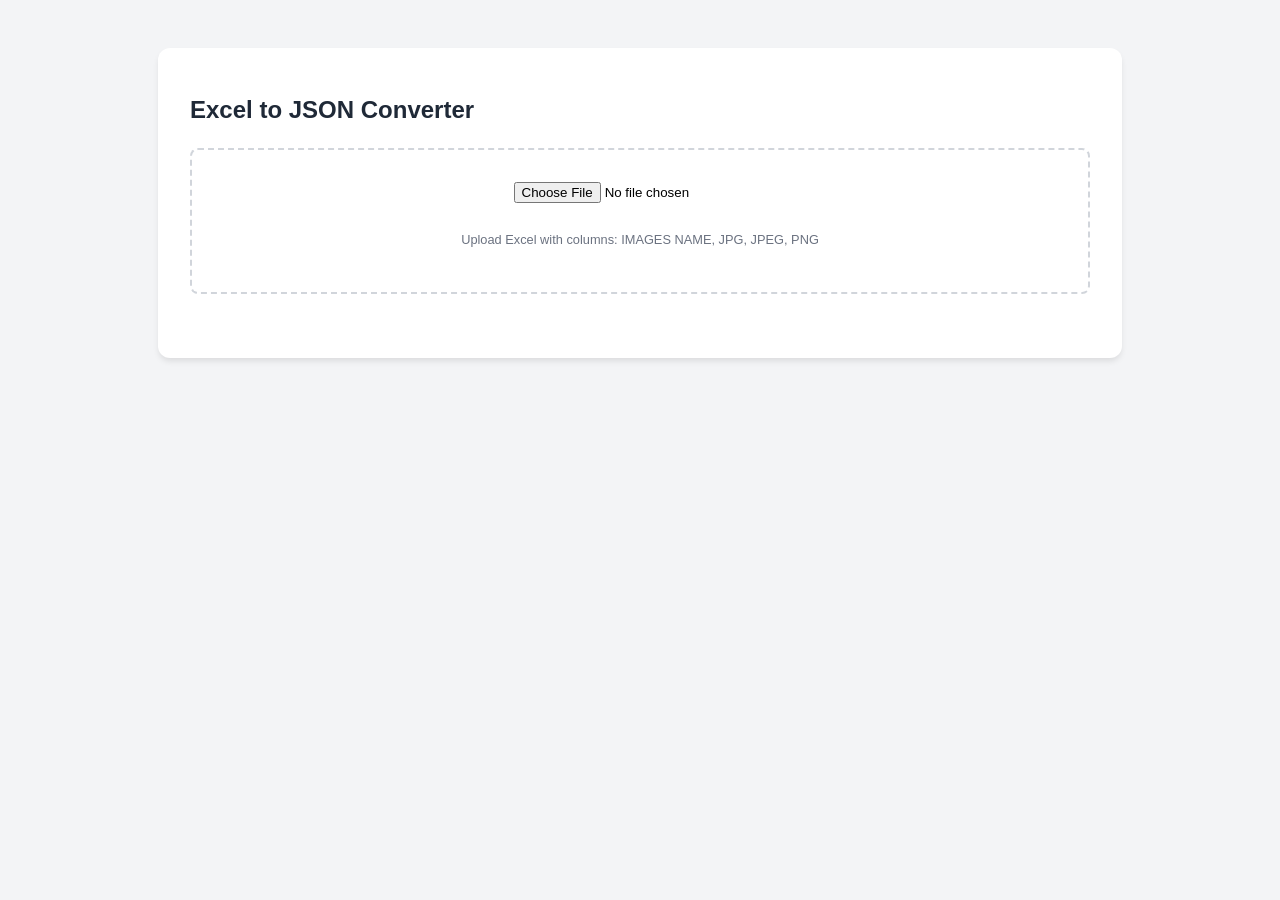
<file: ss.html>
<!-- # Excel to Image JSON Converter (Updated)

```html -->
<!DOCTYPE html>
<html lang="en">
<head>
    <meta charset="UTF-8">
    <meta name="viewport" content="width=device-width, initial-scale=1.0">
    <title>Excel to Image JSON Converter</title>

    <!-- SheetJS Library -->
    <script src="https://cdn.sheetjs.com/xlsx-0.20.1/package/dist/xlsx.full.min.js"></script>

    <style>
        :root {
            --primary: #2563eb;
            --success: #059669;
            --dark: #1f2937;
        }

        body {
            font-family: -apple-system, BlinkMacSystemFont, "Segoe UI", Roboto, sans-serif;
            background-color: #f3f4f6;
            display: flex;
            justify-content: center;
            padding: 40px 20px;
        }

        .container {
            background: white;
            padding: 2rem;
            border-radius: 12px;
            box-shadow: 0 4px 6px -1px rgba(0, 0, 0, 0.1);
            width: 100%;
            max-width: 900px;
        }

        h1 {
            color: var(--dark);
            font-size: 1.5rem;
            margin-bottom: 1.5rem;
        }

        .upload-section {
            border: 2px dashed #d1d5db;
            padding: 2rem;
            text-align: center;
            border-radius: 8px;
            margin-bottom: 1.5rem;
            transition: border-color 0.3s;
        }

        .upload-section:hover {
            border-color: var(--primary);
        }

        #fileInput {
            margin-bottom: 1rem;
        }

        .controls {
            display: flex;
            justify-content: space-between;
            align-items: center;
            margin-bottom: 0.5rem;
        }

        button {
            background: var(--success);
            color: white;
            border: none;
            padding: 8px 16px;
            border-radius: 6px;
            cursor: pointer;
            font-weight: 600;
            display: none;
        }

        button:active {
            transform: scale(0.98);
        }

        pre {
            background: #111827;
            color: #10b981;
            padding: 1.5rem;
            border-radius: 8px;
            overflow-x: auto;
            max-height: 500px;
            font-size: 0.875rem;
            display: none;
        }
    </style>
</head>
<body>

<div class="container">
    <h1>Excel to JSON Converter</h1>

    <div class="upload-section">
        <input type="file" id="fileInput" accept=".xlsx, .xls" />
        <p style="color: #6b7280; font-size: 0.8rem;">
            Upload Excel with columns: IMAGES NAME, JPG, JPEG, PNG
        </p>
    </div>

    <div class="controls">
        <span id="status" style="font-size: 0.9rem; font-weight: bold;"></span>
        <button id="copyBtn" onclick="copyJson()">Copy JSON</button>
    </div>

    <pre id="jsonOutput"></pre>
</div>

<script>
    const fileInput = document.getElementById('fileInput');
    const jsonOutput = document.getElementById('jsonOutput');
    const copyBtn = document.getElementById('copyBtn');
    const status = document.getElementById('status');

    // Base GitHub Image URL
    const BASE_URL = "https://raw.githubusercontent.com/7ravichandran96/anvaya/refs/heads/main/images/";

    // Replace spaces with %20
    function encodeFileName(fileName) {
        if (!fileName) return null;
        return fileName.toString().trim().replace(/ /g, '%20');
    }

    fileInput.addEventListener('change', function(e) {
        const file = e.target.files[0];
        if (!file) return;

        const reader = new FileReader();

        reader.onload = function(e) {
            try {
                const data = new Uint8Array(e.target.result);
                const workbook = XLSX.read(data, { type: 'array' });

                // First sheet
                const firstSheetName = workbook.SheetNames[0];
                const worksheet = workbook.Sheets[firstSheetName];

                // Convert sheet to JSON
                const rawData = XLSX.utils.sheet_to_json(worksheet);

                // Format JSON
                const formattedData = rawData.map((row, index) => {

                    const jpg = encodeFileName(row['JPG'] || row['jpg']);
                    const jpeg = encodeFileName(row['JPEG'] || row['jpeg']);
                    const png = encodeFileName(row['PNG'] || row['png']);

                    // Select first available image for link
                    const imageFile = jpg || jpeg || png || '';

                    return {
                        image_name: row['IMAGES NAME'] || index + 1,
                        extensions: {
                            jpg: jpg || null,
                            jpeg: jpeg || null,
                            png: png || null
                        },
                        link: imageFile ? BASE_URL + imageFile : ""
                    };
                });

                // Show JSON
                const jsonString = JSON.stringify(formattedData, null, 4);

                jsonOutput.textContent = jsonString;
                jsonOutput.style.display = 'block';

                copyBtn.style.display = 'block';

                status.innerText = 'File processed successfully!';
                status.style.color = 'var(--success)';

            } catch (error) {
                console.error(error);
                status.innerText = 'Error processing file.';
                status.style.color = 'red';
            }
        };

        reader.readAsArrayBuffer(file);
    });

    function copyJson() {
        const text = jsonOutput.textContent;

        navigator.clipboard.writeText(text).then(() => {
            const originalBtnText = copyBtn.innerText;

            copyBtn.innerText = 'Copied!';
            copyBtn.style.background = '#064e3b';

            setTimeout(() => {
                copyBtn.innerText = originalBtnText;
                copyBtn.style.background = 'var(--success)';
            }, 2000);
        });
    }
</script>

</body>
</html>
<!-- ```

## Example Output

```json
[
    {
        "image_name": 1,
        "extensions": {
            "jpg": "1.JPG",
            "jpeg": null,
            "png": null
        },
        "link": "https://raw.githubusercontent.com/7ravichandran96/anvaya/refs/heads/main/images/1.JPG"
    },
    {
        "image_name": 2,
        "extensions": {
            "jpg": "My%20Image.JPG",
            "jpeg": null,
            "png": null
        },
        "link": "https://raw.githubusercontent.com/7ravichandran96/anvaya/refs/heads/main/images/My%20Image.JPG"
    }
]
``` -->
</file>
